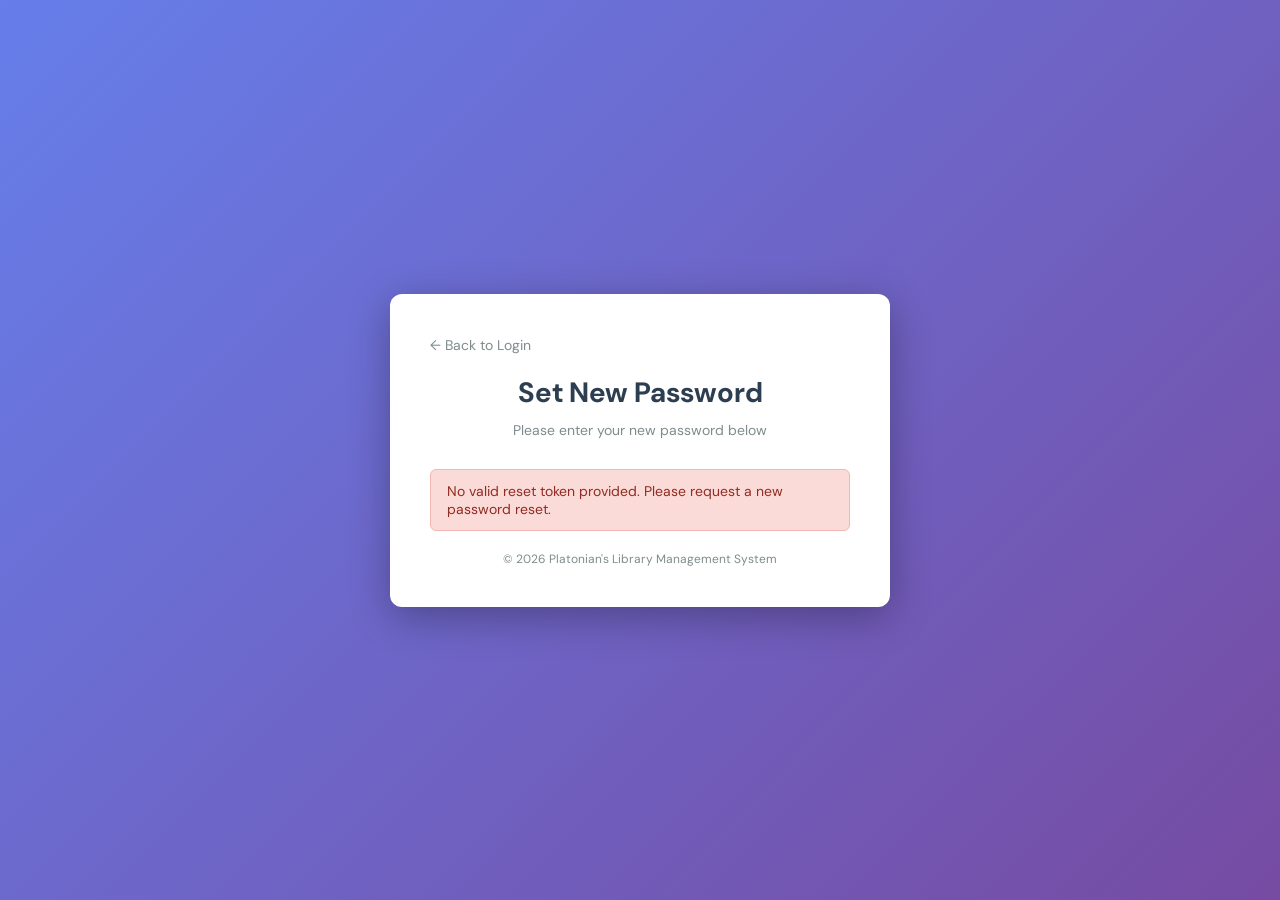
<file: reset.html>
<!DOCTYPE html>
<html lang="en">
<head>
    <meta charset="UTF-8" />
    <meta name="viewport" content="width=device-width, initial-scale=1.0" />
    <title>Reset Password - Platonian's LibraryMS</title>
    <link href="https://fonts.googleapis.com/css2?family=DM+Sans:wght@300;400;500;600;700&family=DM+Serif+Display&display=swap" rel="stylesheet" />
    <style>
        * { margin: 0; padding: 0; box-sizing: border-box; }
        
        :root {
            --primary: #2c3e50;
            --green-accent: #27ae60;
            --red: #e74c3c;
            --text-dark: #2c3e50;
            --text-light: #7f8c8d;
            --bg-light: #ecf0f1;
        }
        
        body {
            font-family: 'DM Sans', sans-serif;
            background: linear-gradient(135deg, #667eea 0%, #764ba2 100%);
            min-height: 100vh;
            display: flex;
            align-items: center;
            justify-content: center;
            padding: 20px;
        }
        
        .reset-container {
            background: white;
            border-radius: 12px;
            box-shadow: 0 10px 40px rgba(0, 0, 0, 0.3);
            max-width: 500px;
            width: 100%;
            padding: 40px;
        }
        
        .reset-header {
            text-align: center;
            margin-bottom: 30px;
        }
        
        .reset-header img {
            width: 60px;
            margin-bottom: 15px;
        }
        
        .reset-header h1 {
            color: var(--text-dark);
            font-size: 28px;
            margin-bottom: 10px;
        }
        
        .reset-header p {
            color: var(--text-light);
            font-size: 14px;
        }
        
        .form-group {
            margin-bottom: 20px;
        }
        
        .form-group label {
            display: block;
            margin-bottom: 8px;
            color: var(--text-dark);
            font-weight: 600;
            font-size: 14px;
        }
        
        .form-group input {
            width: 100%;
            padding: 12px 16px;
            border: 1px solid #ddd;
            border-radius: 6px;
            font-family: 'DM Sans', sans-serif;
            font-size: 14px;
            transition: all 0.3s;
        }
        
        .form-group input:focus {
            outline: none;
            border-color: var(--green-accent);
            box-shadow: 0 0 0 3px rgba(39, 174, 96, 0.1);
        }
        
        .password-strength {
            font-size: 12px;
            margin-top: 8px;
            color: var(--text-light);
        }
        
        .password-strength.weak { color: var(--red); }
        .password-strength.medium { color: #f39c12; }
        .password-strength.strong { color: var(--green-accent); }
        
        .btn-reset {
            width: 100%;
            padding: 12px;
            background: var(--green-accent);
            color: white;
            border: none;
            border-radius: 6px;
            font-weight: 600;
            font-size: 16px;
            cursor: pointer;
            transition: all 0.3s;
            margin-top: 10px;
        }
        
        .btn-reset:hover {
            background: #229954;
            transform: translateY(-2px);
            box-shadow: 0 5px 15px rgba(39, 174, 96, 0.3);
        }
        
        .btn-reset:disabled {
            opacity: 0.5;
            cursor: not-allowed;
            transform: none;
        }
        
        .message {
            padding: 12px 16px;
            border-radius: 6px;
            margin-bottom: 20px;
            font-size: 14px;
            display: none;
        }
        
        .message.error {
            background: #fadbd8;
            color: #922b21;
            border: 1px solid #f5b7b1;
            display: block;
        }
        
        .message.success {
            background: #d5f4e6;
            color: #0b5345;
            border: 1px solid #a9dfbf;
            display: block;
        }
        
        .message.info {
            background: #d6eaf8;
            color: #0c3483;
            border: 1px solid #aed6f1;
            display: block;
        }
        
        .footer {
            text-align: center;
            margin-top: 20px;
            font-size: 12px;
            color: var(--text-light);
        }
        
        .spinner {
            display: inline-block;
            width: 16px;
            height: 16px;
            border: 3px solid rgba(255, 255, 255, 0.3);
            border-radius: 50%;
            border-top-color: white;
            animation: spin 0.8s linear infinite;
            margin-right: 8px;
            vertical-align: middle;
        }
        
        @keyframes spin {
            to { transform: rotate(360deg); }
        }
        
        .back-link {
            color: var(--text-light);
            text-decoration: none;
            font-size: 14px;
            margin-bottom: 20px;
            display: inline-block;
            cursor: pointer;
            transition: color 0.3s;
        }
        
        .back-link:hover {
            color: var(--text-dark);
            text-decoration: underline;
        }
    </style>
</head>
<body>
    <div class="reset-container">
        <a href="index.html" class="back-link">← Back to Login</a>
        
        <div class="reset-header">
            <h1>Set New Password</h1>
            <p>Please enter your new password below</p>
        </div>
        
        <div id="reset-message" class="message"></div>
        
        <form id="reset-form" onsubmit="handlePasswordReset(event)">
            <div class="form-group">
                <label for="new-password">New Password *</label>
                <input 
                    type="password" 
                    id="new-password" 
                    placeholder="Enter new password" 
                    required 
                    minlength="6"
                    oninput="checkPasswordStrength()"
                />
                <div class="password-strength" id="strength-indicator"></div>
            </div>
            
            <div class="form-group">
                <label for="confirm-password">Confirm Password *</label>
                <input 
                    type="password" 
                    id="confirm-password" 
                    placeholder="Re-enter password" 
                    required 
                    minlength="6"
                />
            </div>
            
            <button type="submit" class="btn-reset" id="submit-btn">
                Reset Password
            </button>
        </form>
        
        <div class="footer">
            &copy; 2026 Platonian's Library Management System
        </div>
    </div>
    
    <script>
        function getQueryParam(name) {
            const urlParams = new URLSearchParams(window.location.search);
            return urlParams.get(name);
        }
        
        function showMessage(message, type = 'info') {
            const msgEl = document.getElementById('reset-message');
            msgEl.textContent = message;
            msgEl.className = 'message ' + type;
        }
        
        function checkPasswordStrength() {
            const password = document.getElementById('new-password').value;
            const indicator = document.getElementById('strength-indicator');
            
            if (password.length === 0) {
                indicator.innerHTML = '';
                return;
            }
            
            let strength = 'weak';
            let text = 'Weak password';
            
            if (password.length >= 8) {
                strength = 'medium';
                text = 'Medium strength';
                
                if (/[a-z]/.test(password) && /[A-Z]/.test(password) && /[0-9]/.test(password)) {
                    strength = 'strong';
                    text = 'Strong password';
                }
            }
            
            indicator.className = 'password-strength ' + strength;
            indicator.textContent = '💪 ' + text;
        }
        
        async function handlePasswordReset(event) {
            event.preventDefault();
            
            const token = getQueryParam('token');
            if (!token) {
                showMessage('Invalid or missing reset token', 'error');
                return;
            }
            
            const password = document.getElementById('new-password').value;
            const confirmPassword = document.getElementById('confirm-password').value;
            
            if (password !== confirmPassword) {
                showMessage('Passwords do not match', 'error');
                return;
            }
            
            if (password.length < 6) {
                showMessage('Password must be at least 6 characters', 'error');
                return;
            }
            
            const btn = document.getElementById('submit-btn');
            btn.disabled = true;
            btn.innerHTML = '<span class="spinner"></span>Resetting...';
            
            try {
                const response = await fetch('api/verify_token.php', {
                    method: 'POST',
                    headers: {
                        'Content-Type': 'application/json'
                    },
                    body: JSON.stringify({
                        token: token,
                        password: password
                    })
                });
                
                const data = await response.json();
                
                if (data.success) {
                    showMessage('✓ Password reset successfully! Redirecting to login...', 'success');
                    setTimeout(() => {
                        window.location.href = 'index.html';
                    }, 2000);
                } else {
                    showMessage(data.message || 'Failed to reset password', 'error');
                    btn.disabled = false;
                    btn.innerHTML = 'Reset Password';
                }
            } catch (error) {
                console.error('Error:', error);
                showMessage('An error occurred. Please try again.', 'error');
                btn.disabled = false;
                btn.innerHTML = 'Reset Password';
            }
        }
        
        // Check if we have a valid token
        window.addEventListener('load', function() {
            const token = getQueryParam('token');
            if (!token) {
                showMessage('No valid reset token provided. Please request a new password reset.', 'error');
                document.getElementById('reset-form').style.display = 'none';
            } else {
                showMessage('Enter your new password below', 'info');
            }
        });
    </script>
</body>
</html>
</file>
